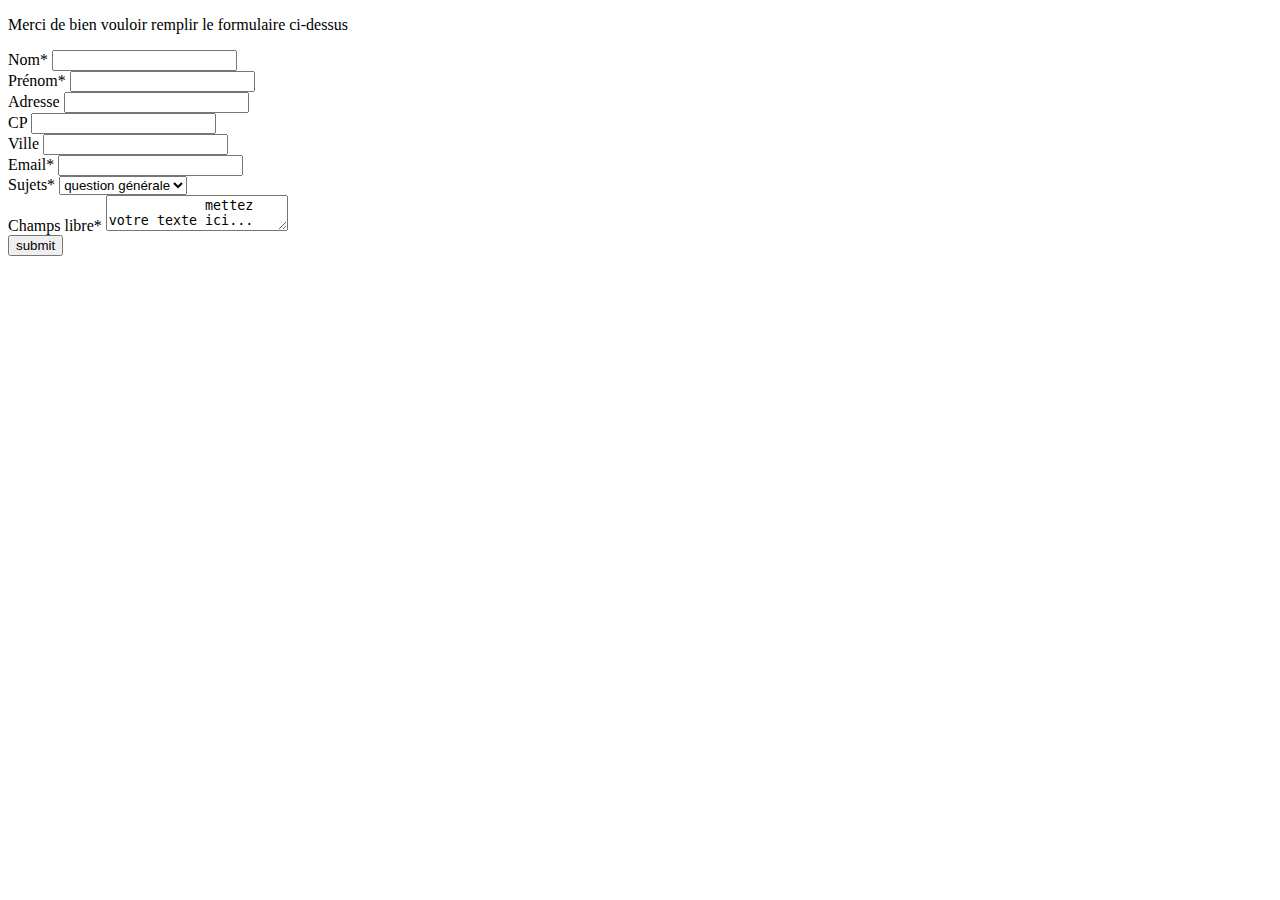
<file: fomulaol.html>
<!DOCTYPE html>
<html>
    <head>
        <meta charset="utf-8" />
        <title>mon joli formulaire </title>
    </head>
    <body>  

      <p>Merci de bien vouloir remplir le formulaire ci-dessus</p>
      
      <form method="post" action="index.html">
      <label for="lastname">Nom*</label> <input type="text" name="lastname" required><br />
      <label for="firstname">Prénom*</label> <input type="text" name="firstname" required><br />
      <label for="adress">Adresse</label> <input type="text" name="adress"><br />
      <label for="zipcode">CP</label> <input type="text" name="zipcode"><br />
      <label for="town">Ville</label> <input type="text" name="town"><br />
      <label for="email">Email*</label> <input type="text" name="email" required><br />
      <label for="subject">Sujets*</label> 
          <select name="subject" required>
               <option value="complaint">plainte</option>
               <option value="price">problème de prix</option>
               <option value="general" selected>question générale</option>
               <option value="other">autre</option>
          </select>
      <br />
      <label for="insider_text">Champs libre*</label> 
          <textarea name="insider_text" required>
            mettez votre texte ici...
          </textarea>
      <br />
      
      <input type="submit" value="submit">
      </form>
    </body>
</html>
</file>
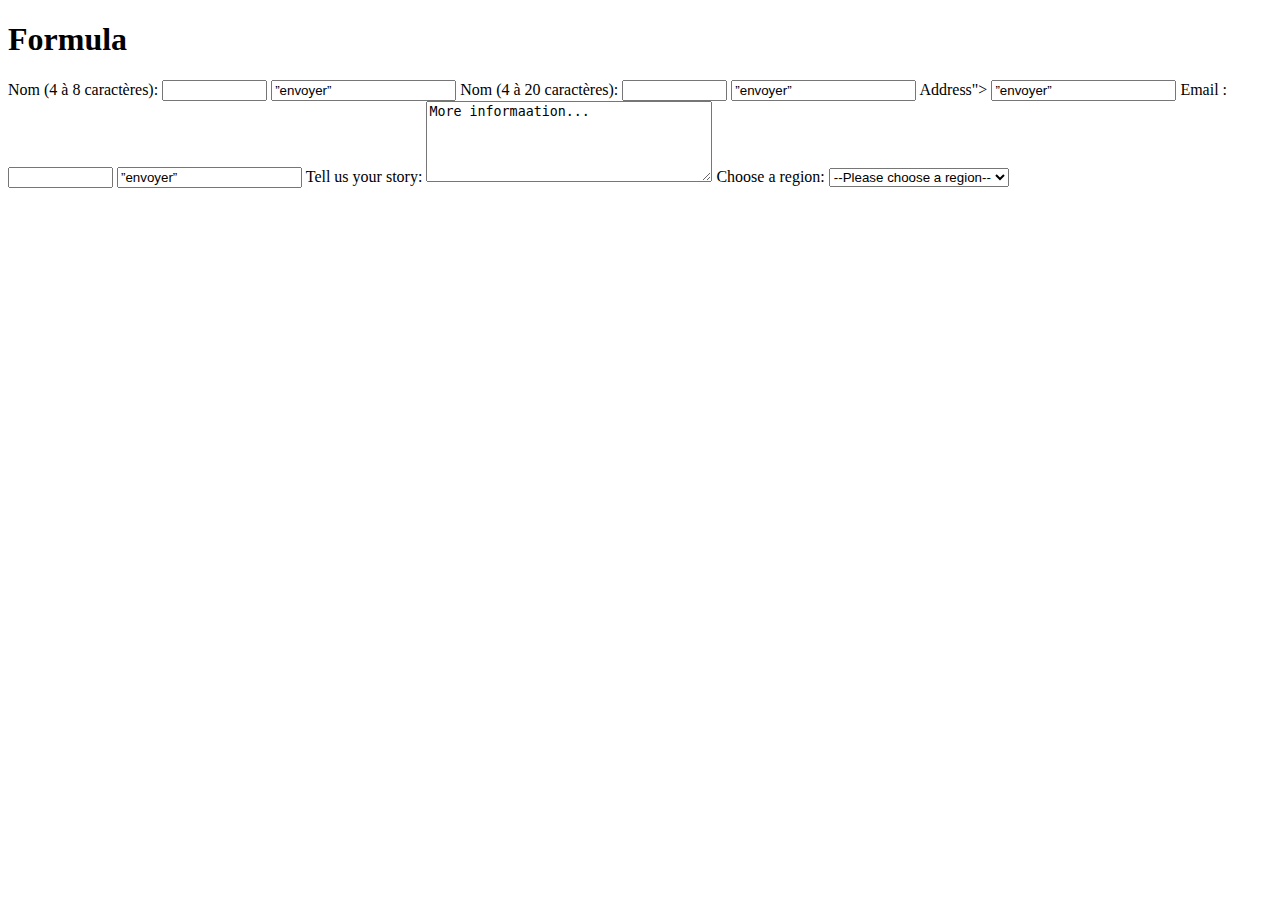
<file: formula.html>
<!DOCTYPE html>
<html>
    <head>
        <meta charset="utf-8" />
        <title>Formula</title>
    </head>
    <body> 
      <h1>
        Formula
      </h1>
      <form method=”post” action=”destination.html”>
        <label for="name">Nom (4 à 8 caractères):</label>
          <input type="text" id="name" name="name" required minlength="4"
            maxlength="8" size="10">
        <input type=”submit” value=”envoyer”>
          <label for="first name">Nom (4 à 20 caractères):</label>
          <input type="text" id=" first name" name=" first name" required minlength="4"
            maxlength="20" size="10">
        <input type=”submit” value=”envoyer”>
          Address">
        <input type=”submit” value=”envoyer”>
          
          <label for="email">Email :</label>
          <input type="text" id=" first name" name=" first name" required size="10">
        <input type=”submit” value=”envoyer”>
          
          <label for="story">Tell us your story:</label>

            <textarea id="story" name="story"
                rows="5" cols="33">
More informaation...
</textarea>
          
          <label for="region-select">Choose a region:</label>
          
        <select name="regions" id="region-select">
             <option value="">--Please choose a region--</option>
                    <option value="north">Noth</option>
                    <option value="south">South</option>
                    <option value="east">East</option>
                    <option value="west">West</option>
            </select>
      </form>
          
    </body>
</html>
</file>
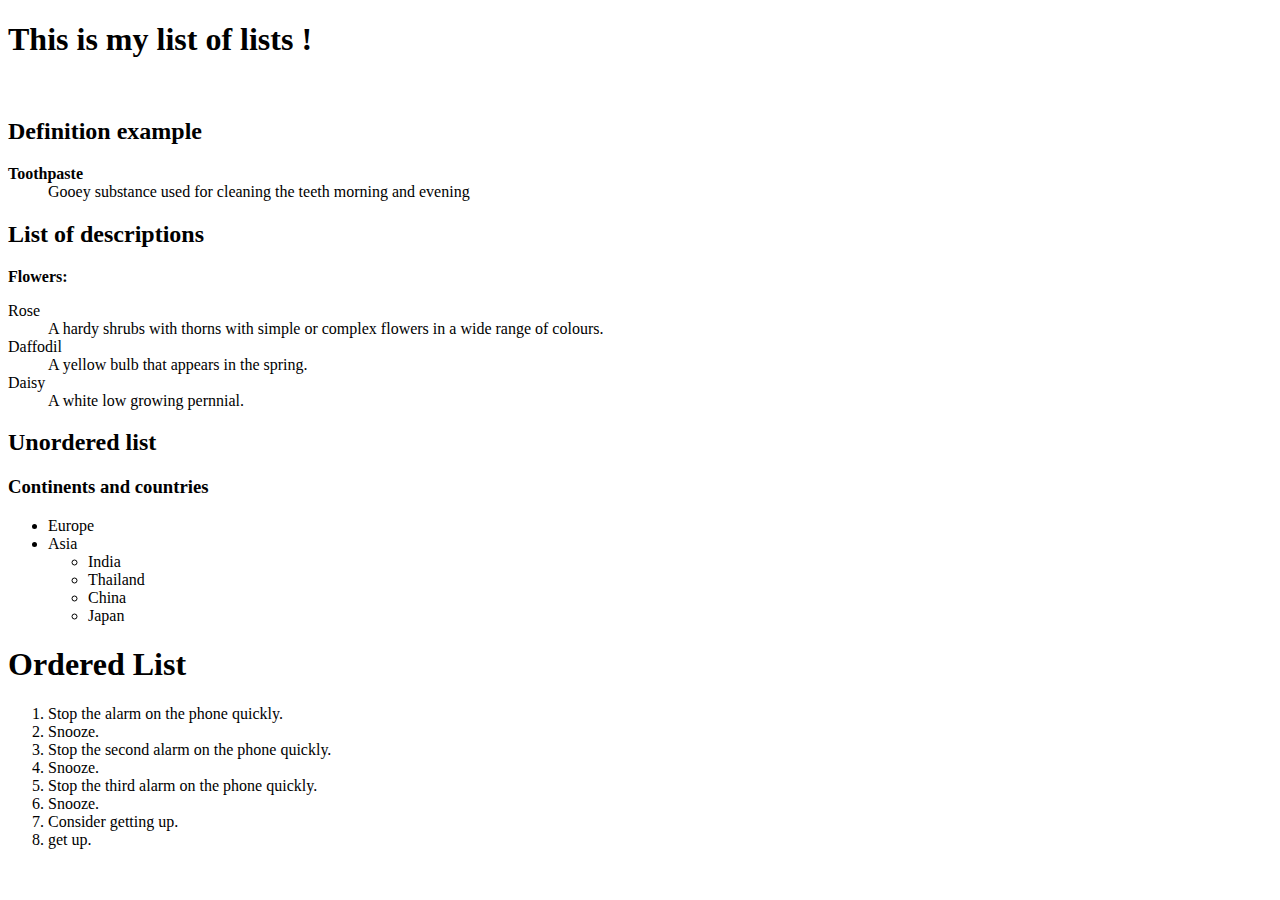
<file: listes.html>
<!DOCTYPE html>
<html>
    <head>
        <meta charset="utf-8" />
        <title>Lists</title>
    </head>
    <body>  
   
<h1> 
This is my list of lists ! 
</h1>
<br>
<h2>
Definition example
</h2>
<dl>
    <dt> 
    <b>Toothpaste</b>
</dt>
<dd>Gooey substance used for cleaning the teeth morning and evening</dd>
</dl>

<h2>
List of descriptions
</h2>
        <p> <b> Flowers:</b> </p>

<dl>
    <dt>Rose</dt>
    <dd>A hardy shrubs with thorns with simple or complex flowers in a wide range of colours.</dd>

    <dt>Daffodil</dt>
    <dd>A yellow bulb that appears in the spring.</dd>

    <dt>Daisy</dt>
    <dd>A white low growing pernnial.</dd>
</dl>

<h2>
Unordered list
</h2>
 <h3>
Continents and countries
</h3>       
<ul>
    <li>Europe</li>
    <li>Asia
        <ul>
            <li>India</li>
            <li>Thailand</li>
            <li>China</li>
            <li>Japan</li>
        </ul>
    </li>
</ul>
<h1>Ordered List</h1>
<ol>
  <li>Stop the alarm on the phone quickly.</li>
  <li>Snooze.</li>
  <li>Stop the second alarm on the phone quickly.</li>
  <li>Snooze.</li>
  <li>Stop the third alarm on the phone quickly.</li>
  <li>Snooze.</li>
  <li>Consider getting up.</li>
  <li>get up.</li>
</ol>


 </body>
</html>
</file>
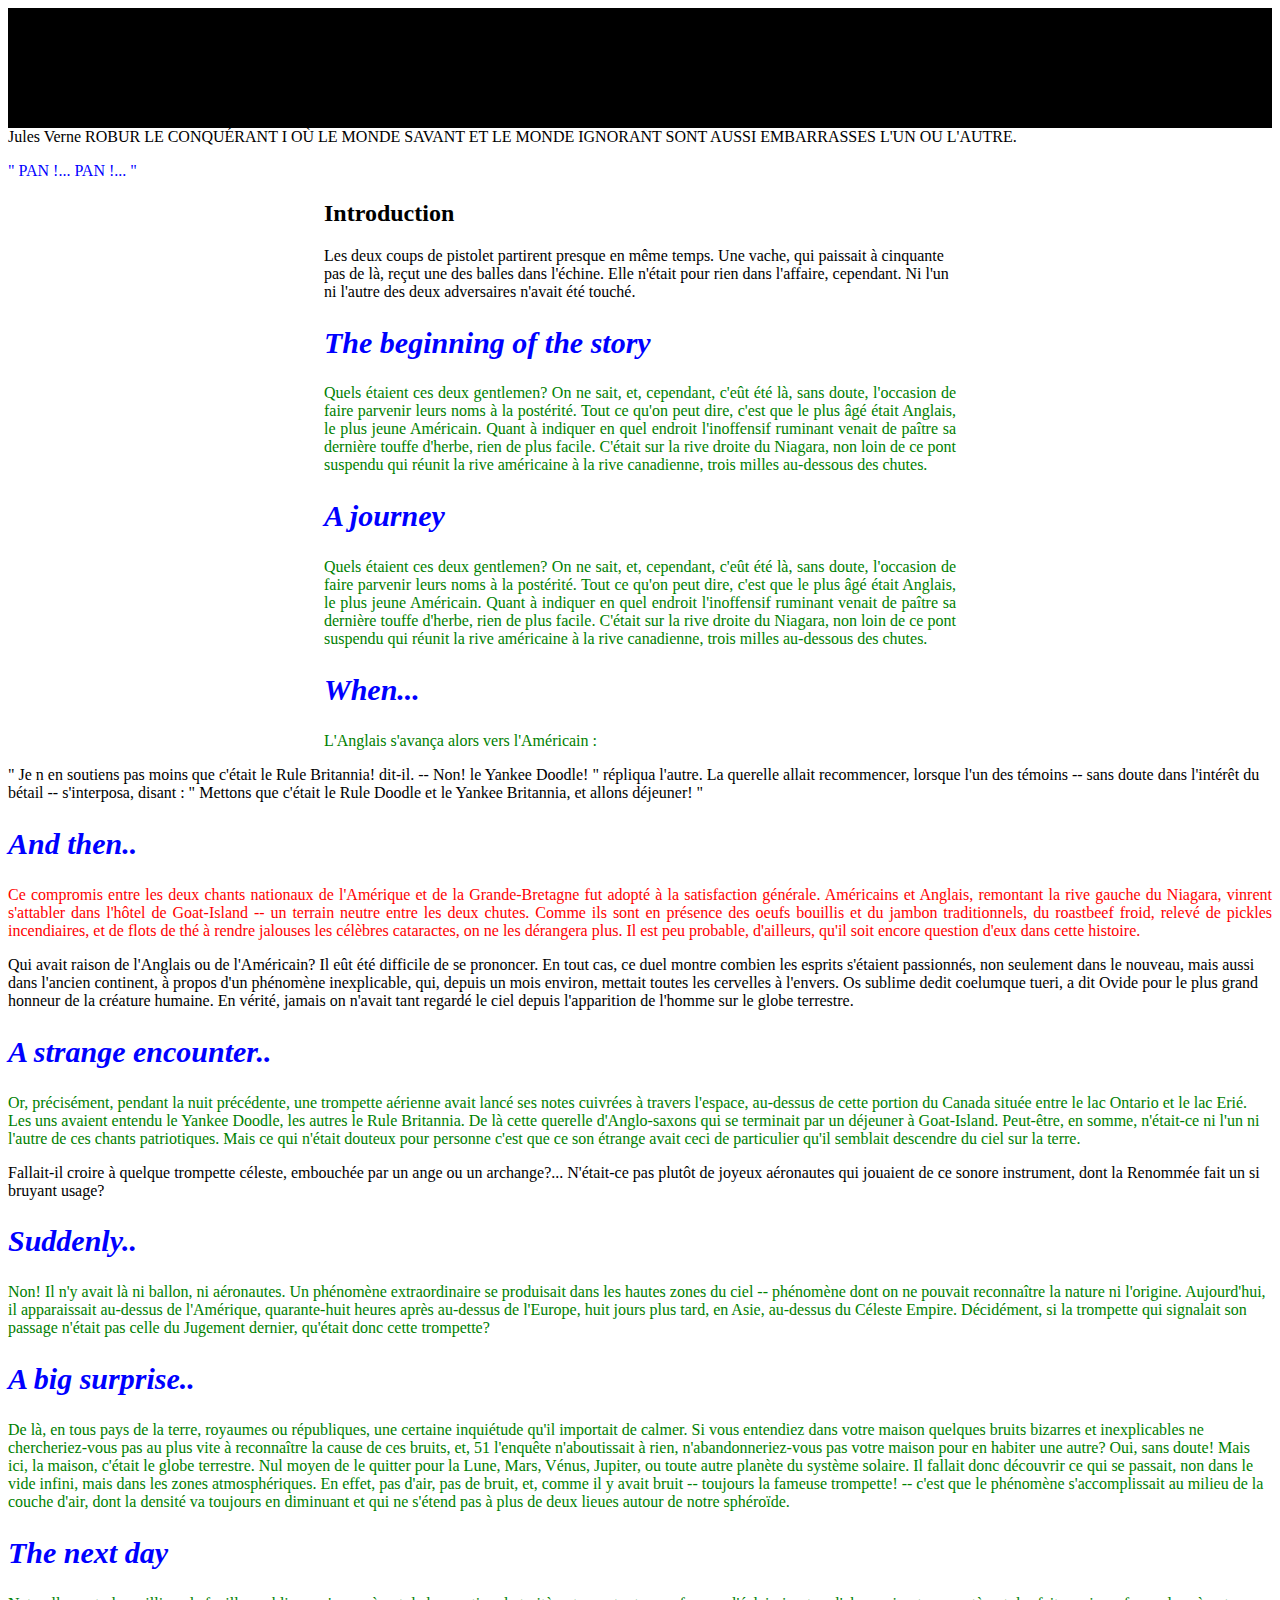
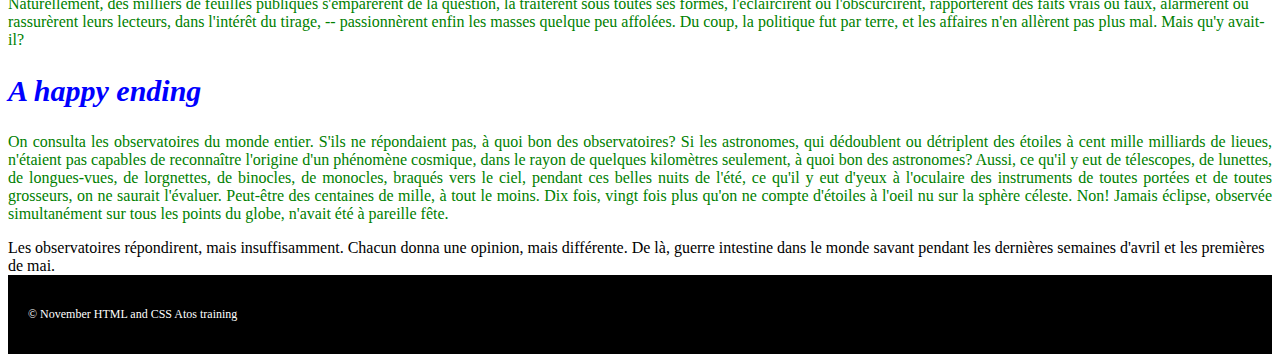
<file: structure.html>
<!DOCTYPE html>
<html>
    <head>
        <meta charset="utf-8" />
        <title>Jules Verne story</title>
        <link rel="stylesheet" href="premier.css">
        <style>
            article
            {
            color:green;
            }
         </style>   
    </head>
    <body>  
    
<header class="page-header">
    <h1>Jules Verne</h1>
</header>


Jules Verne

ROBUR LE CONQUÉRANT

I

OÙ LE MONDE SAVANT ET LE MONDE IGNORANT SONT AUSSI EMBARRASSES L'UN OU L'AUTRE.

<p style="font-family: cursive; color: blue">" PAN !... PAN !... "<p /> 
        
<section>
    <h2>Introduction</h2>
    <p>Les deux coups de pistolet partirent presque en même temps. Une vache, qui paissait à cinquante pas de là, reçut une des balles dans l'échine. Elle n'était pour rien dans l'affaire, cependant.

Ni l'un ni l'autre des deux adversaires n'avait été touché.</p>
</section>

<section>        
 <article>
        <h2>The beginning of the story</h2>
            <p>
         Quels étaient ces deux gentlemen? On ne sait, et, cependant, c'eût été là, sans doute, l'occasion de faire parvenir leurs noms à la postérité. Tout ce qu'on peut dire, c'est que le plus âgé était Anglais, le plus jeune Américain. Quant à indiquer en quel endroit l'inoffensif ruminant venait de paître sa dernière touffe d'herbe, rien de plus facile. C'était sur la rive droite du Niagara, non loin de ce pont suspendu qui réunit la rive américaine à la rive canadienne, trois milles au-dessous des chutes.   
            </p>
    </article>
        
    <article>
        <h2>A journey</h2>
            <p>       
Quels étaient ces deux gentlemen? On ne sait, et, cependant, c'eût été là, sans doute, l'occasion de faire parvenir leurs noms à la postérité. Tout ce qu'on peut dire, c'est que le plus âgé était Anglais, le plus jeune Américain. Quant à indiquer en quel endroit l'inoffensif ruminant venait de paître sa dernière touffe d'herbe, rien de plus facile. C'était sur la rive droite du Niagara, non loin de ce pont suspendu qui réunit la rive américaine à la rive canadienne, trois milles au-dessous des chutes.
            </p>
        </article>

       <article>
        <h2>When...</h2>
            <p> 
        
        L'Anglais s'avança alors vers l'Américain :
            </p>
        </article>
    
   </section> 
" Je n en soutiens pas moins que c'était le Rule Britannia! dit-il.

-- Non! le Yankee Doodle! " répliqua l'autre.

La querelle allait recommencer, lorsque l'un des témoins -- sans doute dans l'intérêt du bétail -- s'interposa, disant :

" Mettons que c'était le Rule Doodle et le Yankee Britannia, et allons déjeuner! "
 
        <article>
        <h2>And then..</h2>
            <p style="font-family:cursive; color: red;">
               
Ce compromis entre les deux chants nationaux de l'Amérique et de la Grande-Bretagne fut adopté à la satisfaction générale. Américains et Anglais, remontant la rive gauche du Niagara, vinrent s'attabler dans l'hôtel de Goat-Island -- un terrain neutre entre les deux chutes. Comme ils sont en présence des oeufs bouillis et du jambon traditionnels, du roastbeef froid, relevé de pickles incendiaires, et de flots de thé à rendre jalouses les célèbres cataractes, on ne les dérangera plus. Il est peu probable, d'ailleurs, qu'il soit encore question d'eux dans cette histoire.
            </p>
        </article>
Qui avait raison de l'Anglais ou de l'Américain? Il eût été difficile de se prononcer. En tout cas, ce duel montre combien les esprits s'étaient passionnés, non seulement dans le nouveau, mais aussi dans l'ancien continent, à propos d'un phénomène inexplicable, qui, depuis un mois environ, mettait toutes les cervelles à l'envers.

Os sublime dedit coelumque tueri,

a dit Ovide pour le plus grand honneur de la créature humaine. En vérité, jamais on n'avait tant regardé le ciel depuis l'apparition de l'homme sur le globe terrestre.

        <article>
            <p>
        <h2>A strange encounter..</h2>
Or, précisément, pendant la nuit précédente, une trompette aérienne avait lancé ses notes cuivrées à travers l'espace, au-dessus de cette portion du Canada située entre le lac Ontario et le lac Erié. Les uns avaient entendu le Yankee Doodle, les autres le Rule Britannia. De là cette querelle d'Anglo-saxons qui se terminait par un déjeuner à Goat-Island. Peut-être, en somme, n'était-ce ni l'un ni l'autre de ces chants patriotiques. Mais ce qui n'était douteux pour personne c'est que ce son étrange avait ceci de particulier qu'il semblait descendre du ciel sur la terre.
            </p>
        </article>

Fallait-il croire à quelque trompette céleste, embouchée par un ange ou un archange?... N'était-ce pas plutôt de joyeux aéronautes qui jouaient de ce sonore instrument, dont la Renommée fait un si bruyant usage?
        <article>
            <p>
        <h2>Suddenly..</h2>
Non! Il n'y avait là ni ballon, ni aéronautes. Un phénomène extraordinaire se produisait dans les hautes zones du ciel -- phénomène dont on ne pouvait reconnaître la nature ni l'origine. Aujourd'hui, il apparaissait au-dessus de l'Amérique, quarante-huit heures après au-dessus de l'Europe, huit jours plus tard, en Asie, au-dessus du Céleste Empire. Décidément, si la trompette qui signalait son passage n'était pas celle du Jugement dernier, qu'était donc cette trompette?
            </p>
        </article>

        <article>
            <p>
        <h2>A big surprise..</h2>
De là, en tous pays de la terre, royaumes ou républiques, une certaine inquiétude qu'il importait de calmer. Si vous entendiez dans votre maison quelques bruits bizarres et inexplicables ne chercheriez-vous pas au plus vite à reconnaître la cause de ces bruits, et, 51 l'enquête n'aboutissait à rien, n'abandonneriez-vous pas votre maison pour en habiter une autre? Oui, sans doute! Mais ici, la maison, c'était le globe terrestre. Nul moyen de le quitter pour la Lune, Mars, Vénus, Jupiter, ou toute autre planète du système solaire. Il fallait donc découvrir ce qui se passait, non dans le vide infini, mais dans les zones atmosphériques. En effet, pas d'air, pas de bruit, et, comme il y avait bruit -- toujours la fameuse trompette! -- c'est que le phénomène s'accomplissait au milieu de la couche d'air, dont la densité va toujours en diminuant et qui ne s'étend pas à plus de deux lieues autour de notre sphéroïde.
               </p>
        </article>
        <article>
            <p>
        <h2>The next day</h2>
Naturellement, des milliers de feuilles publiques s'emparèrent de la question, la traitèrent sous toutes ses formes, l'éclaircirent ou l'obscurcirent, rapportèrent des faits vrais ou faux, alarmèrent ou rassurèrent leurs lecteurs, dans l'intérêt du tirage, -- passionnèrent enfin les masses quelque peu affolées. Du coup, la politique fut par terre, et les affaires n'en allèrent pas plus mal. Mais qu'y avait-il?
        </p>
        </article>
        <article>
         <h2>A happy ending</h2>
            <p>
On consulta les observatoires du monde entier. S'ils ne répondaient pas, à quoi bon des observatoires? Si les astronomes, qui dédoublent ou détriplent des étoiles à cent mille milliards de lieues, n'étaient pas capables de reconnaître l'origine d'un phénomène cosmique, dans le rayon de quelques kilomètres seulement, à quoi bon des astronomes?

Aussi, ce qu'il y eut de télescopes, de lunettes, de longues-vues, de lorgnettes, de binocles, de monocles, braqués vers le ciel, pendant ces belles nuits de l'été, ce qu'il y eut d'yeux à l'oculaire des instruments de toutes portées et de toutes grosseurs, on ne saurait l'évaluer. Peut-être des centaines de mille, à tout le moins. Dix fois, vingt fois plus qu'on ne compte d'étoiles à l'oeil nu sur la sphère céleste. Non! Jamais éclipse, observée simultanément sur tous les points du globe, n'avait été à pareille fête.
        </p>
        </article>
Les observatoires répondirent, mais insuffisamment. Chacun donna une opinion, mais différente. De là, guerre intestine dans le monde savant pendant les dernières semaines d'avril et les premières de mai.

      
      </body>
<footer>
        <p>© November HTML and CSS Atos training</p>
    </footer>          
    
</html>
</file>
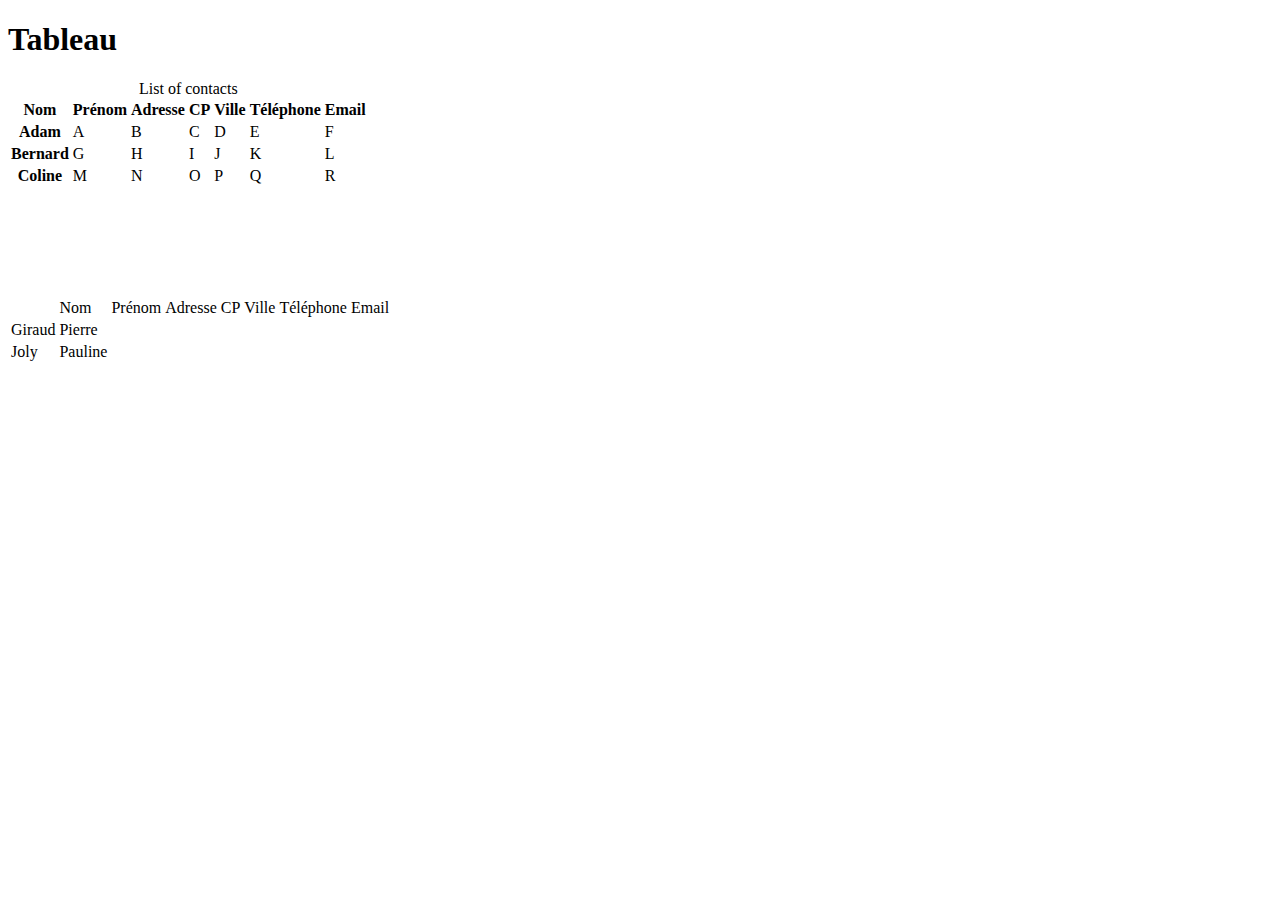
<file: tableau.html>
<!DOCTYPE html>
<html>
    <head>
        <meta charset="utf-8" />
        <title>Tableau</title>
    </head>
    <body> 
     <h1>
Tableau
        </h1> 
  <table>
    <caption>List of contacts</caption>
    <tr>
        <th scope="col">Nom</th>
        <th scope="col">Prénom</th>
        <th scope="col">Adresse</th>
        <th scope="col">CP</th>
        <th scope="col">Ville</th>
        <th scope="col">Téléphone</th>
        <th scope="col">Email</th>
    </tr>
    <tr>
        <th scope="row">Adam</th>
        <td>A</td>
        <td>B</td>
        <td>C</td>
        <td>D</td>
        <td>E</td>
        <td>F</td>     
    </tr>
    <tr>
        <th scope="row">Bernard</th>
        <td>G</td>
        <td>H</td>
        <td>I</td>
        <td>J</td>
        <td>K</td>
        <td>L</td> 
    </tr>
    <tr>      
    <th scope="row">Coline</th>
         <td>M</td>
        <td>N</td>
        <td>O</td>
        <td>P</td>
        <td>Q</td>
        <td>R</td> 
    </tr>
</table>
        
 <br>
 </br>
        
 <br>
 </br>

<br>
 </br>

 <table>
    <th>
        <td>Nom</td>
        <td>Prénom</td>
        <td>Adresse</td>
        <td>CP</td>
        <td>Ville</td>
        <td>Téléphone</td>
        <td>Email</td>
    </th>
    <tr>
        <td>Giraud</td>
        <td>Pierre</td>
    </tr>
      <tr>
            <td>Joly</td>
            <td>Pauline</td>
      </tr>
</table>
        
    </body>
</html>
</file>
<file: premier.css>
/*
fichier css de base
par Olivier Chambon
dernière mise à jour 16/11/2021
*/

/* généraux */
html {
  margin:0px;
  padding:0px;
}

a {
  text-decoration: none;
}

header, footer {
  background-color: black;
  padding:20px;
}

nav {
  background-color: gray;
  width:500px;
  position:fixed; 
  right: 0px;
}

header a, footer a, footer p {
  color: white !important;
}

section {
  width: 50%;
  margin-left: auto;
  margin-right: auto;
}

article h2 {
@font-face 
  font-family: Handwriting;
  src: url('https://fonts.googleapis.com/css2?family=Praise&display=swap');

  font-style: italic;
  font-size: 30px;
  color: blue;
}

/* mutualisation */
.vert {
  color: green;
}

/* spécifiques */
nav a {
  color: red;
}

article p {
 text-align: justify;  
}

section article img {
  float: right;
  margin:20px;
  width: 30%;
}


footer p {
  font-size:12px;
}
</file>
